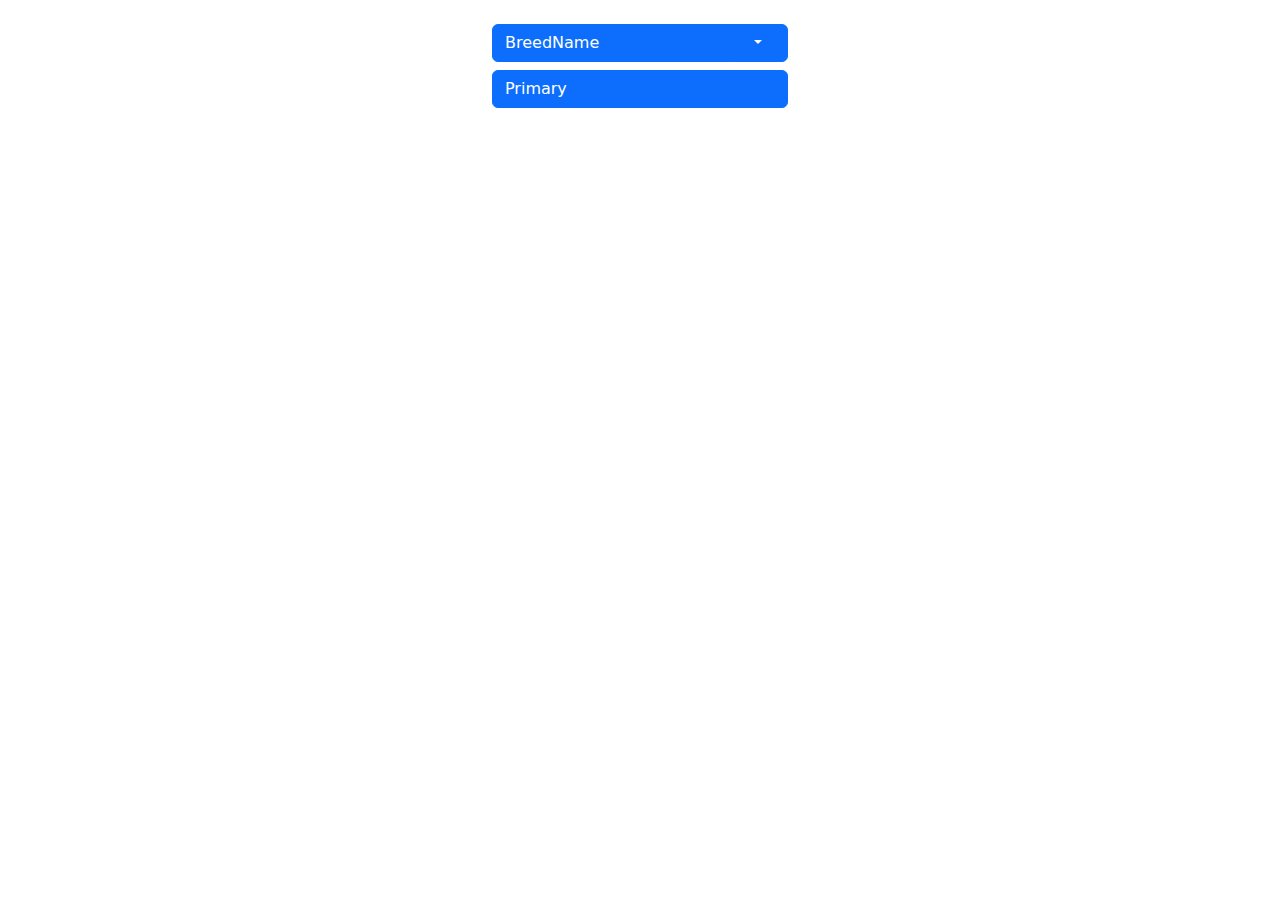
<file: temp.html>
<!DOCTYPE html>
<html lang="en">

<head>
    <meta charset="UTF-8">
    <meta name="viewport" content="width=device-width, initial-scale=1.0">
    <link href="https://cdn.jsdelivr.net/npm/bootstrap@5.3.3/dist/css/bootstrap.min.css" rel="stylesheet"
        integrity="sha384-QWTKZyjpPEjISv5WaRU9OFeRpok6YctnYmDr5pNlyT2bRjXh0JMhjY6hW+ALEwIH" crossorigin="anonymous">
    <title>Split Button Example</title>
    <style>
        .subbreeds {
            border: 1px solid #ddd;
            background-color: #aed5ff;
        }

        .subbreeds a {
            text-decoration: none;
            color: #002d5d;
        }

        .subbreeds a:hover {
            background-color: rgb(160, 198, 255);
        }

        .main-btn {
            width: 80%;
        }

        .sub-btn {
            width: 20%;
        }

        .mainBtn{
            text-align: left;
        }
    </style>
</head>

<body>
    <div class="container mt-4 w-25">
        <!-- Split Button -->
        <div>
            <div class="btn-group w-100">
                <button type="button" class="btn btn-primary main-btn mainBtn">BreedName</button>
                <button type="button" class="btn btn-primary rounded-end dropdown-toggle sub-btn"
                    onclick="toggleSubbreeds()"></button>
            </div>

            <!-- Subbreeds Div -->
            <div id="subbreeds" class="subbreeds d-none">
                <div class="d-flex flex-column gap-1 py-1">
                    <a href="#" class="ps-2">Subbreed 1</a>
                    <a href="#" class="ps-2">Subbreed 2</a>
                    <a href="#" class="ps-2">Subbreed 3</a>
                </div>
            </div>
        </div>

        <button type="button" class="btn btn-primary w-100 mt-2 mainBtn">Primary</button>
    </div>

    <script src="https://cdn.jsdelivr.net/npm/@popperjs/core@2.11.8/dist/umd/popper.min.js"
        integrity="sha384-I7E8VVD/ismYTF4hNIPjVp/Zjvgyol6VFvRkX/vR+Vc4jQkC+hVqc2pM8ODewa9r"
        crossorigin="anonymous"></script>
    <script src="https://cdn.jsdelivr.net/npm/bootstrap@5.3.3/dist/js/bootstrap.min.js"
        integrity="sha384-0pUGZvbkm6XF6gxjEnlmuGrJXVbNuzT9qBBavbLwCsOGabYfZo0T0to5eqruptLy"
        crossorigin="anonymous"></script>

    <script>
        // Toggle Subbreeds Visibility
        function toggleSubbreeds() {
            const subbreedsDiv = document.getElementById('subbreeds');
            subbreedsDiv.classList.toggle('d-none');
        }

        
    </script>
</body>

</html>
</file>
